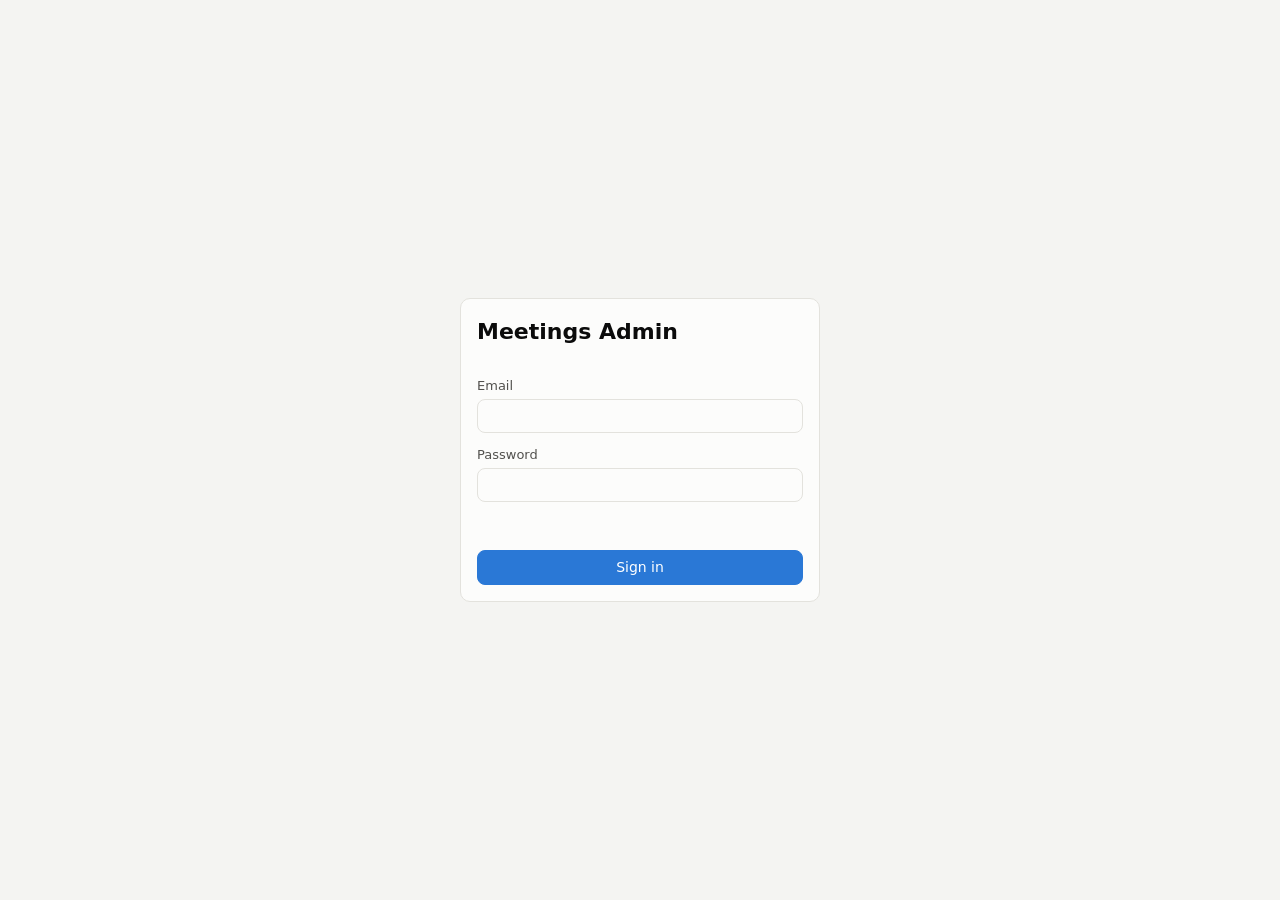
<file: backend/app/panel/index.html>
<!doctype html>
<html lang="en">
<head>
<meta charset="utf-8">
<meta name="viewport" content="width=device-width, initial-scale=1">
<title>Meetings Admin</title>
<link rel="stylesheet" href="app.css">
</head>
<body>
<div id="login" class="login" hidden>
  <form id="login-form" class="card login-card">
    <h1>Meetings Admin</h1>
    <label>Email <input type="email" name="email" autocomplete="username" required></label>
    <label>Password <input type="password" name="password" autocomplete="current-password" required></label>
    <p class="error" id="login-error" role="alert"></p>
    <button type="submit">Sign in</button>
  </form>
</div>

<div id="shell" class="shell" hidden>
  <nav class="sidebar">
    <div class="brand">Meetings Admin</div>
    <a href="#/dashboard" data-nav="dashboard">Dashboard</a>
    <a href="#/users" data-nav="users">Users</a>
    <a href="#/meetings" data-nav="meetings">Meetings</a>
    <a href="#/settings" data-nav="settings">Settings</a>
    <a href="#/audit" data-nav="audit">Audit log</a>
    <div class="sidebar-foot">
      <span id="me" class="muted"></span>
      <button id="logout" class="link">Sign out</button>
    </div>
  </nav>
  <main id="view" class="view" tabindex="-1"></main>
</div>

<div id="toast" class="toast" role="status" hidden></div>
<div id="tooltip" class="tooltip" hidden></div>
<script src="app.js"></script>
</body>
</html>
</file>
<file: backend/app/panel/app.css>
[hidden] { display: none !important; }
:root {
  --bg: #f4f4f2;
  --surface: #fcfcfb;
  --border: #e3e2dd;
  --text: #0b0b0b;
  --text-2: #52514e;
  --muted: #7a7974;
  --accent: #2a78d6;
  --accent-ink: #ffffff;
  --series: #2a78d6;
  --grid: #e9e8e3;
  --good: #1b7f4b;
  --critical: #c23a3a;
  --warn-bg: #fdf3e1;
  --radius: 10px;
  color-scheme: light;
}
@media (prefers-color-scheme: dark) {
  :root {
    --bg: #121211;
    --surface: #1a1a19;
    --border: #2d2d2b;
    --text: #ffffff;
    --text-2: #c3c2b7;
    --muted: #8f8e86;
    --accent: #3987e5;
    --series: #3987e5;
    --grid: #2a2a28;
    --good: #4fbf85;
    --critical: #e66767;
    --warn-bg: #3a2e14;
    color-scheme: dark;
  }
}
* { box-sizing: border-box; }
body {
  margin: 0;
  font: 14px/1.5 system-ui, -apple-system, "Segoe UI", "Noto Sans", "Noto Sans Arabic", sans-serif;
  background: var(--bg);
  color: var(--text);
}
h1 { font-size: 22px; margin: 0 0 16px; }
h2 { font-size: 16px; margin: 0 0 12px; }
h3 { font-size: 14px; margin: 16px 0 8px; color: var(--text-2); }
a { color: var(--accent); }
.muted { color: var(--muted); }
.error { color: var(--critical); min-height: 1.2em; margin: 4px 0; }

button, .button {
  font: inherit; border: 1px solid var(--accent); background: var(--accent); color: var(--accent-ink);
  border-radius: 8px; padding: 6px 14px; cursor: pointer; text-decoration: none; display: inline-block;
}
button.secondary, .button.secondary { background: transparent; color: var(--accent); }
button.danger { background: var(--critical); border-color: var(--critical); }
button.link { background: none; border: none; color: var(--accent); padding: 0; }
button:disabled { opacity: .5; cursor: default; }
input, select, textarea {
  font: inherit; color: var(--text); background: var(--surface); border: 1px solid var(--border);
  border-radius: 8px; padding: 6px 10px; width: 100%;
}
textarea { min-height: 220px; font-family: ui-monospace, Menlo, Consolas, monospace; font-size: 13px; }
label { display: block; color: var(--text-2); font-size: 13px; }
label > input, label > select, label > textarea { margin-top: 4px; }

.login { min-height: 100vh; display: grid; place-items: center; padding: 16px; }
.login-card { width: 100%; max-width: 360px; display: grid; gap: 12px; }

.shell { display: grid; grid-template-columns: 210px 1fr; min-height: 100vh; }
.sidebar {
  background: var(--surface); border-right: 1px solid var(--border); padding: 16px 12px;
  display: flex; flex-direction: column; gap: 2px; position: sticky; top: 0; height: 100vh;
}
.brand { font-weight: 700; padding: 4px 10px 16px; }
.sidebar a { color: var(--text-2); text-decoration: none; padding: 7px 10px; border-radius: 8px; }
.sidebar a.active, .sidebar a:hover { background: var(--bg); color: var(--text); }
.sidebar-foot { margin-top: auto; display: grid; gap: 4px; padding: 10px; font-size: 12px; overflow-wrap: anywhere; }
.view { padding: 24px; max-width: 1200px; width: 100%; outline: none; }
@media (max-width: 760px) {
  .shell { grid-template-columns: 1fr; }
  .sidebar { position: static; height: auto; flex-direction: row; flex-wrap: wrap; border-right: none; border-bottom: 1px solid var(--border); }
  .brand { width: 100%; padding-bottom: 6px; }
  .sidebar-foot { margin: 0; flex-direction: row; display: flex; gap: 10px; width: 100%; }
  .view { padding: 16px; }
}

.card { background: var(--surface); border: 1px solid var(--border); border-radius: var(--radius); padding: 16px; }
.grid { display: grid; gap: 16px; }
.cols-2 { grid-template-columns: repeat(auto-fit, minmax(320px, 1fr)); }
.toolbar { display: flex; flex-wrap: wrap; gap: 8px; align-items: end; margin-bottom: 16px; }
.toolbar > * { width: auto; }
.toolbar input[type=search] { min-width: 220px; }
.row { display: flex; gap: 8px; align-items: center; flex-wrap: wrap; }
.spacer { flex: 1; }

.kpis { display: grid; grid-template-columns: repeat(auto-fill, minmax(160px, 1fr)); gap: 12px; margin-bottom: 16px; }
.kpi { background: var(--surface); border: 1px solid var(--border); border-radius: var(--radius); padding: 12px 14px; }
.kpi .label { color: var(--text-2); font-size: 12px; }
.kpi .value { font-size: 24px; font-weight: 650; font-variant-numeric: tabular-nums; }
.kpi .sub { color: var(--muted); font-size: 12px; }

table { width: 100%; border-collapse: collapse; }
th, td { text-align: start; padding: 8px 10px; border-bottom: 1px solid var(--border); vertical-align: top; }
th { color: var(--text-2); font-weight: 600; font-size: 12px; }
td.num, th.num { text-align: end; font-variant-numeric: tabular-nums; }
tr.clickable { cursor: pointer; }
tr.clickable:hover td { background: var(--bg); }
.table-wrap { overflow-x: auto; }

.badge { display: inline-block; padding: 1px 8px; border-radius: 999px; font-size: 12px; border: 1px solid var(--border); color: var(--text-2); }
.badge.good { color: var(--good); border-color: currentColor; }
.badge.critical { color: var(--critical); border-color: currentColor; }
.badge.accent { color: var(--accent); border-color: currentColor; }

.pager { display: flex; gap: 8px; align-items: center; justify-content: end; margin-top: 12px; }
dl.props { display: grid; grid-template-columns: max-content 1fr; gap: 6px 16px; margin: 0; }
dl.props dt { color: var(--text-2); }
dl.props dd { margin: 0; overflow-wrap: anywhere; }
.notice { background: var(--warn-bg); border-radius: 8px; padding: 10px 12px; margin-bottom: 12px; }
.transcript { white-space: pre-wrap; max-height: 420px; overflow: auto; background: var(--bg); padding: 12px; border-radius: 8px; }
ul.plain { margin: 0; padding-inline-start: 18px; }
.fieldset { display: grid; grid-template-columns: repeat(auto-fit, minmax(240px, 1fr)); gap: 12px; }
.hint { color: var(--muted); font-size: 12px; margin-top: 2px; }

.chart svg { width: 100%; height: auto; display: block; }
.chart .bar { fill: var(--series); }
.chart .bar:hover, .chart .hit:hover + .bar { opacity: .8; }
.chart .axis text { fill: var(--muted); font-size: 11px; }
.chart .gridline { stroke: var(--grid); stroke-width: 1; }
.hbars { display: grid; gap: 6px; }
.hbar { display: grid; grid-template-columns: minmax(80px, 38%) 1fr auto; gap: 8px; align-items: center; font-size: 13px; }
.hbar .name { overflow: hidden; text-overflow: ellipsis; white-space: nowrap; }
.hbar .track { height: 10px; }
.hbar .fill { height: 10px; background: var(--series); border-radius: 0 4px 4px 0; min-width: 2px; }
.hbar .count { color: var(--text-2); font-variant-numeric: tabular-nums; }

.tooltip {
  position: fixed; pointer-events: none; z-index: 10; background: var(--text); color: var(--surface);
  padding: 6px 8px; border-radius: 6px; font-size: 12px; white-space: nowrap;
}
.toast {
  position: fixed; bottom: 16px; left: 50%; transform: translateX(-50%); background: var(--text); color: var(--surface);
  padding: 8px 14px; border-radius: 8px; z-index: 20;
}
</file>
